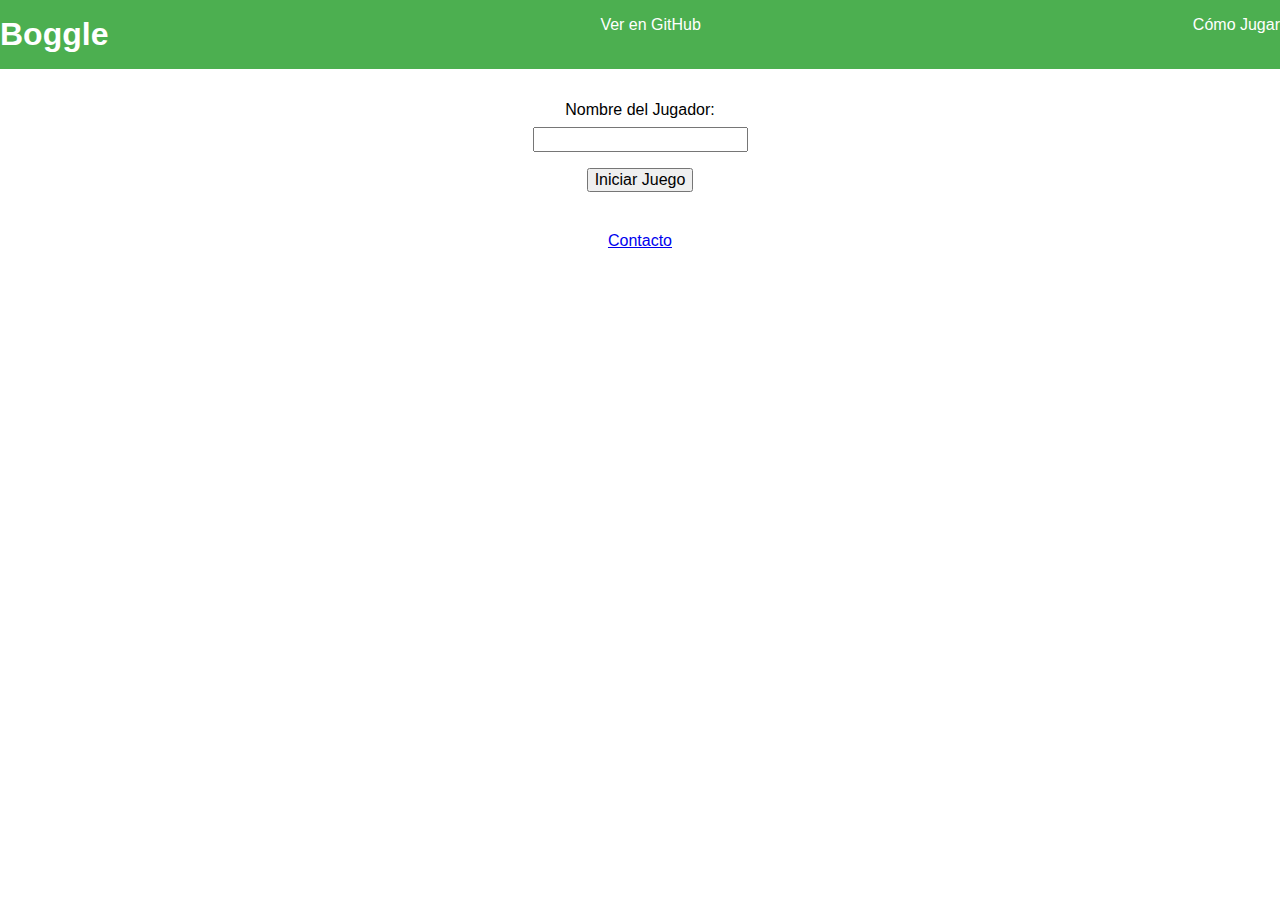
<file: index.html>
<!DOCTYPE html>
<html lang="es">
<head>
    <meta charset="UTF-8">
    <meta name="viewport" content="width=device-width, initial-scale=1.0">
    <title>Juego de Boggle</title>
    <link rel="stylesheet" href="css/Normalize.css">
    <link rel="stylesheet" href="css/Styles.css">
</head>
<body>
    <header>
        <h1>Boggle</h1>
        <a href="https://github.com/matiashuangyue/Boggle-Game" target="_blank">Ver en GitHub</a>
        <a href="how-to-play.html" id="how-to-play-link">Cómo Jugar</a>
    </header>
    <main>
        <section id="game-section">
            <form id="player-form">
                <label for="player-name">Nombre del Jugador:</label>
                <input type="text" id="player-name" required minlength="3">
                <button type="submit">Iniciar Juego</button>
            </form>
            <div id="game-board" class="hidden">
                <div id="timer"></div>
                <div id="score">Puntaje: 0</div>
                <div id="current-word-container">
                    <div id="current-word"></div>
                    <button id="delete-word">Eliminar</button>
                    <button id="validate-word">Validar</button>
                    <button id="shuffle-board">Mezclar Tablero</button> 
                </div>
                <div id="board"></div>
                <div id="word-list"></div>
                <div id="message"></div> 
                <button id="end-game">Terminar Juego</button>
            </div>
        </section>
        <section id="modal" class="hidden">
            <div id="modal-content">
                <span id="close-modal">&times;</span>
                <div id="modal-body"></div>
            </div>
        </section>
    </main>
    <footer>
        <a href="contact.html">Contacto</a>
    </footer>
    <script src="script/Modal.js"></script>
    <script src="script/Game.js"></script>
</body>
</html>
</file>
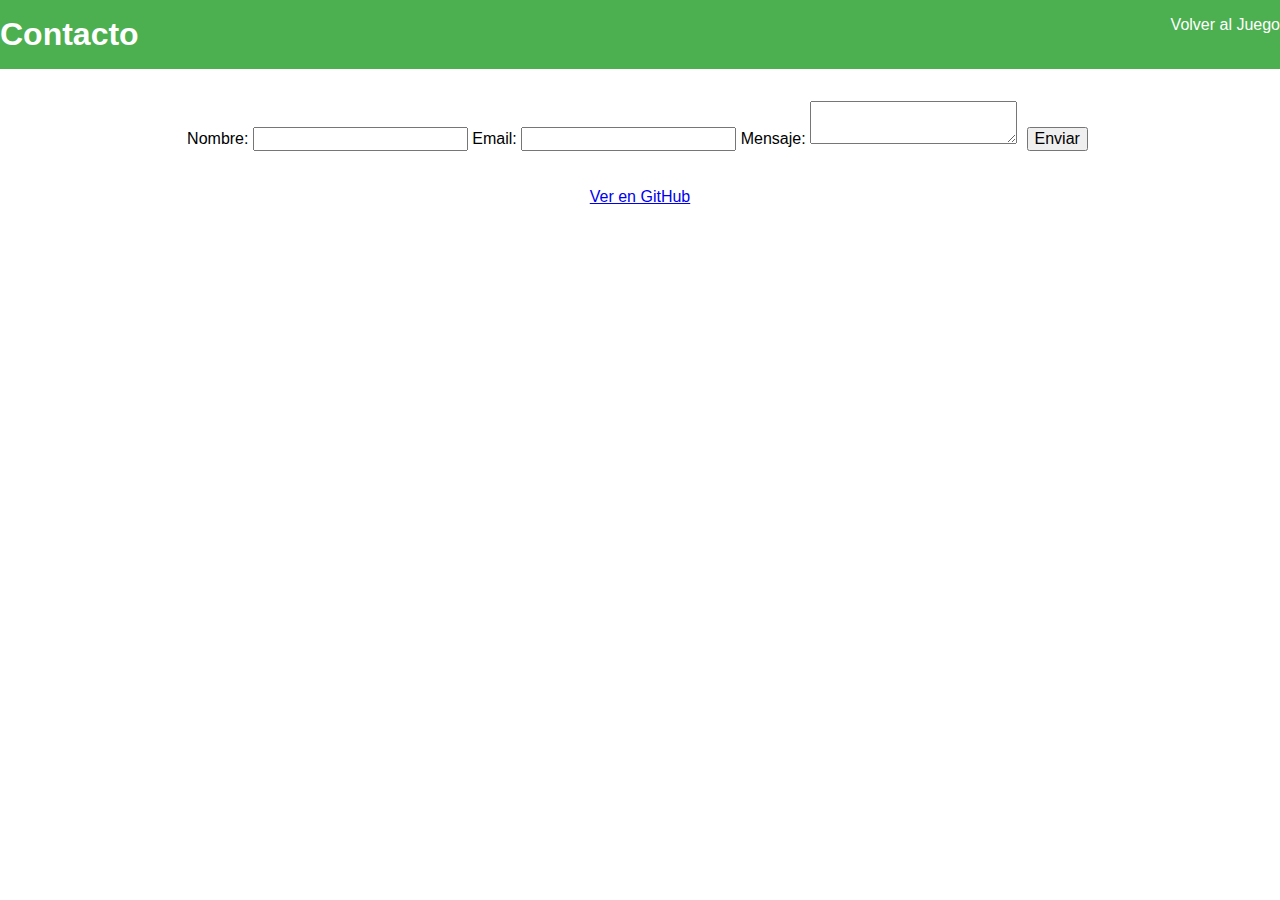
<file: contact.html>
<!DOCTYPE html>
<html lang="es">
<head>
    <meta charset="UTF-8">
    <meta name="viewport" content="width=device-width, initial-scale=1.0">
    <title>Contacto</title>
    <link rel="stylesheet" href="css/Normalize.css">
    <link rel="stylesheet" href="css/Styles.css">
</head>
<body>
    <header>
        <h1>Contacto</h1>
        <a href="index.html">Volver al Juego</a>
    </header>
    <main>
        <form id="contact-form">
            <label for="contact-name">Nombre:</label>
            <input type="text" id="contact-name" required>
            <label for="contact-email">Email:</label>
            <input type="email" id="contact-email" required>
            <label for="contact-message">Mensaje:</label>
            <textarea id="contact-message" required minlength="5"></textarea>
            <button type="submit">Enviar</button>
        </form>
    </main>
    <footer>
        <a href="https://github.com/matiashuangyue/Boogle-Game" target="_blank">Ver en GitHub</a>
    </footer>
    <script src="script/Contact.js"></script>
</body>
</html>
</file>
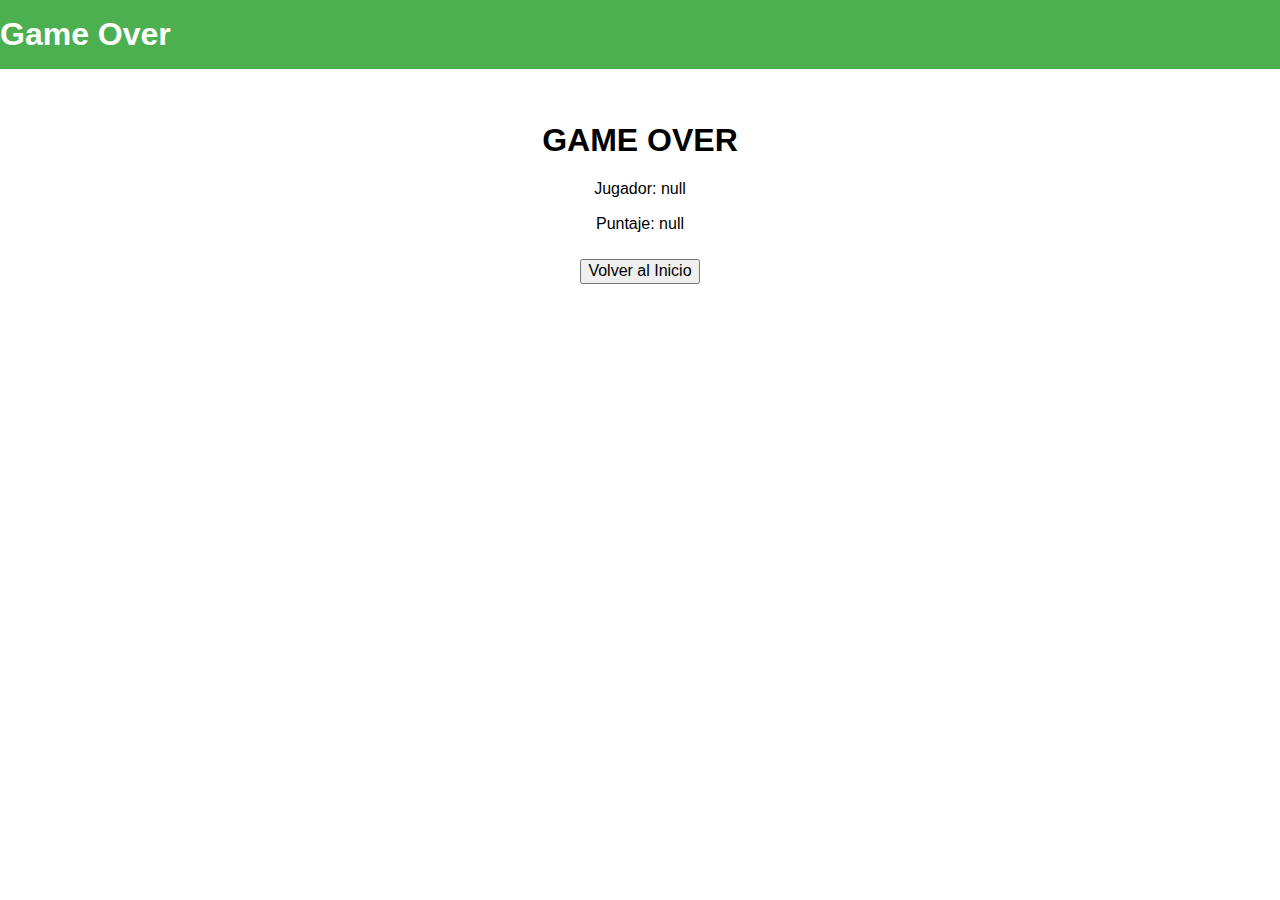
<file: gameover.html>
<!DOCTYPE html>
<html lang="es">
<head>
    <meta charset="UTF-8">
    <meta name="viewport" content="width=device-width, initial-scale=1.0">
    <title>Game Over</title>
    <link rel="stylesheet" href="css/Normalize.css">
    <link rel="stylesheet" href="css/Styles.css">
</head>
<body>
    <header>
        <h1>Game Over</h1>
    </header>
    <main>
        <div id="game-over-info">
            <h1>GAME OVER</h1>
            <p id="player-name-display"></p>
            <p id="score-display"></p>
            <button onclick="goToHome()">Volver al Inicio</button>
        </div>
    </main>
    <script>
        function restartGame() {
            window.location.href = 'index.html';
        }

        function goToHome() {
            window.location.href = 'index.html';
        }

        // Obtener datos del localStorage y mostrar en la página
        document.addEventListener('DOMContentLoaded', function() {
            const playerName = localStorage.getItem('playerName');
            const score = localStorage.getItem('score');

            document.getElementById('player-name-display').textContent = `Jugador: ${playerName}`;
            document.getElementById('score-display').textContent = `Puntaje: ${score}`;
        });
    </script>
</body>
</html>
</file>
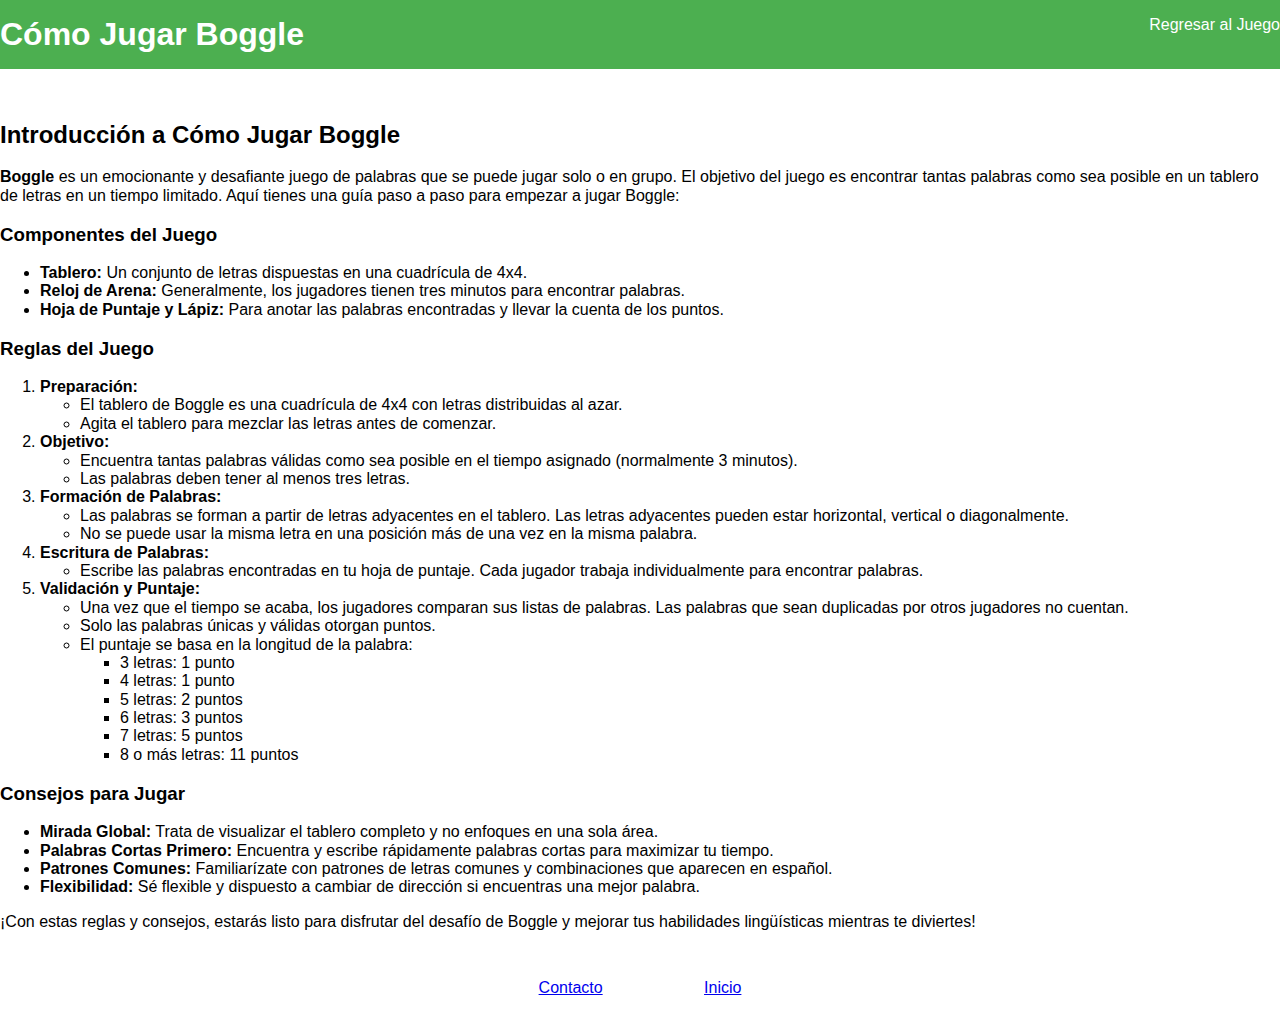
<file: how-to-play.html>
<!DOCTYPE html>
<html lang="es">
<head>
    <meta charset="UTF-8">
    <meta name="viewport" content="width=device-width, initial-scale=1.0">
    <title>Cómo Jugar Boggle</title>
    <link rel="stylesheet" href="css/Normalize.css">
    <link rel="stylesheet" href="css/Styles.css">
</head>
<body>
    <header>
        <h1>Cómo Jugar Boggle</h1>
        <nav>
            <a href="index.html">Regresar al Juego</a>
        </nav>
    </header>
    <main>
        <section id="how-to-play">
            <h2>Introducción a Cómo Jugar Boggle</h2>
            <p><b>Boggle</b> es un emocionante y desafiante juego de palabras que se puede jugar solo o en grupo. El objetivo del juego es encontrar tantas palabras como sea posible en un tablero de letras en un tiempo limitado. Aquí tienes una guía paso a paso para empezar a jugar Boggle:</p>
            <h3>Componentes del Juego</h3>
            <ul>
                <li><b>Tablero:</b> Un conjunto de letras dispuestas en una cuadrícula de 4x4.</li>
                <li><b>Reloj de Arena:</b> Generalmente, los jugadores tienen tres minutos para encontrar palabras.</li>
                <li><b>Hoja de Puntaje y Lápiz:</b> Para anotar las palabras encontradas y llevar la cuenta de los puntos.</li>
            </ul>
            <h3>Reglas del Juego</h3>
            <ol>
                <li><b>Preparación:</b>
                    <ul>
                        <li>El tablero de Boggle es una cuadrícula de 4x4 con letras distribuidas al azar.</li>
                        <li>Agita el tablero para mezclar las letras antes de comenzar.</li>
                    </ul>
                </li>
                <li><b>Objetivo:</b>
                    <ul>
                        <li>Encuentra tantas palabras válidas como sea posible en el tiempo asignado (normalmente 3 minutos).</li>
                        <li>Las palabras deben tener al menos tres letras.</li>
                    </ul>
                </li>
                <li><b>Formación de Palabras:</b>
                    <ul>
                        <li>Las palabras se forman a partir de letras adyacentes en el tablero. Las letras adyacentes pueden estar horizontal, vertical o diagonalmente.</li>
                        <li>No se puede usar la misma letra en una posición más de una vez en la misma palabra.</li>
                    </ul>
                </li>
                <li><b>Escritura de Palabras:</b>
                    <ul>
                        <li>Escribe las palabras encontradas en tu hoja de puntaje. Cada jugador trabaja individualmente para encontrar palabras.</li>
                    </ul>
                </li>
                <li><b>Validación y Puntaje:</b>
                    <ul>
                        <li>Una vez que el tiempo se acaba, los jugadores comparan sus listas de palabras. Las palabras que sean duplicadas por otros jugadores no cuentan.</li>
                        <li>Solo las palabras únicas y válidas otorgan puntos.</li>
                        <li>El puntaje se basa en la longitud de la palabra:
                            <ul>
                                <li>3 letras: 1 punto</li>
                                <li>4 letras: 1 punto</li>
                                <li>5 letras: 2 puntos</li>
                                <li>6 letras: 3 puntos</li>
                                <li>7 letras: 5 puntos</li>
                                <li>8 o más letras: 11 puntos</li>
                            </ul>
                        </li>
                    </ul>
                </li>
            </ol>
            <h3>Consejos para Jugar</h3>
            <ul>
                <li><b>Mirada Global:</b> Trata de visualizar el tablero completo y no enfoques en una sola área.</li>
                <li><b>Palabras Cortas Primero:</b> Encuentra y escribe rápidamente palabras cortas para maximizar tu tiempo.</li>
                <li><b>Patrones Comunes:</b> Familiarízate con patrones de letras comunes y combinaciones que aparecen en español.</li>
                <li><b>Flexibilidad:</b> Sé flexible y dispuesto a cambiar de dirección si encuentras una mejor palabra.</li>
            </ul>
            <p>¡Con estas reglas y consejos, estarás listo para disfrutar del desafío de Boggle y mejorar tus habilidades lingüísticas mientras te diviertes!</p>
        </section>
            
    </main>
        <footer>
            <div class="contenedor-htp"> 
                <div class="contact-htp"><a href="contact.html">Contacto</a></div> 
                <div class="index-htp"><a href="index.html">Inicio</a></div>  
              </div>
        </footer>
    
    <script src="script/Modal.js"></script>
    <script src="script/Game.js"></script>
</body>
</html>
</file>
<file: css/Styles.css>
body {
    font-family: Arial, sans-serif;
    display: flex;
    flex-direction: column;
    align-items: center;
    margin: 0;
    padding: 0;
}

header {
    display: flex;
    justify-content: space-between;
    width: 100%;
    padding: 1em;
    background-color: #4CAF50;
    color: white;
}

header h1 {
    margin: 0;
}

header a {
    color: white;
    text-decoration: none;
}

main {
    display: flex;
    flex-direction: column;
    align-items: center;
    width: 100%;
    padding: 2em;
}

#game-section {
    display: flex;
    flex-direction: column;
    align-items: center;
}

#player-form {
    display: flex;
    flex-direction: column;
    align-items: center;
}

#player-form input, #player-form button {
    margin: 0.5em;
}

#game-board.hidden {
    display: none;
}

#board {
    display: grid;
    grid-template-columns: repeat(4, 1fr);
    grid-gap: 10px;
    max-width: 200px; /* Ajusta según sea necesario */
    margin: auto;
}

.board-cell {
    background-color: #f0f0f0;
    border: 1px solid #ccc;
    padding: 20px;
    text-align: center;
    font-size: 1.5rem;
    cursor: pointer;
    user-select: none;
}

.board-cell.selected {
    background-color: #e3e3e3; /* Color de fondo cuando la celda está seleccionada */
}

#timer {
    font-size: 1.5em;
    margin: 1em 0;
}

#modal.hidden {
    display: none;
}

#modal {
    position: fixed;
    top: 0;
    left: 0;
    width: 100%;
    height: 100%;
    background-color: rgba(0,0,0,0.5);
    display: flex;
    justify-content: center;
    align-items: center;
}

#modal-content {
    background-color: white;
    padding: 2em;
    border-radius: 5px;
    width: 300px;
}

#close-modal {
    cursor: pointer;
    float: right;
}

#current-word-container {
    display: flex;
    align-items: center;
    margin: 1em 0;
}

#current-word {
    margin-right: 10px;
    font-size: 1.2em;
}

button {
    margin: 5px;
}

.hidden {
    display: none;
}

#game-over {
    text-align: center;
    margin-top: 20px;
    font-size: 1.5em;
    color: red;
}

#game-over-info {
    text-align: center;
}

#game-over-info button {
    margin-top: 10px;
}

.contact-htp {
    margin-right: 50%;
    margin-bottom: 25%;
}

.index-htp {
    margin-left: 50%;
    margin-bottom: 25%;
}

.contenedor-htp {
    display: flex;
    justify-content: center;
}
</file>
